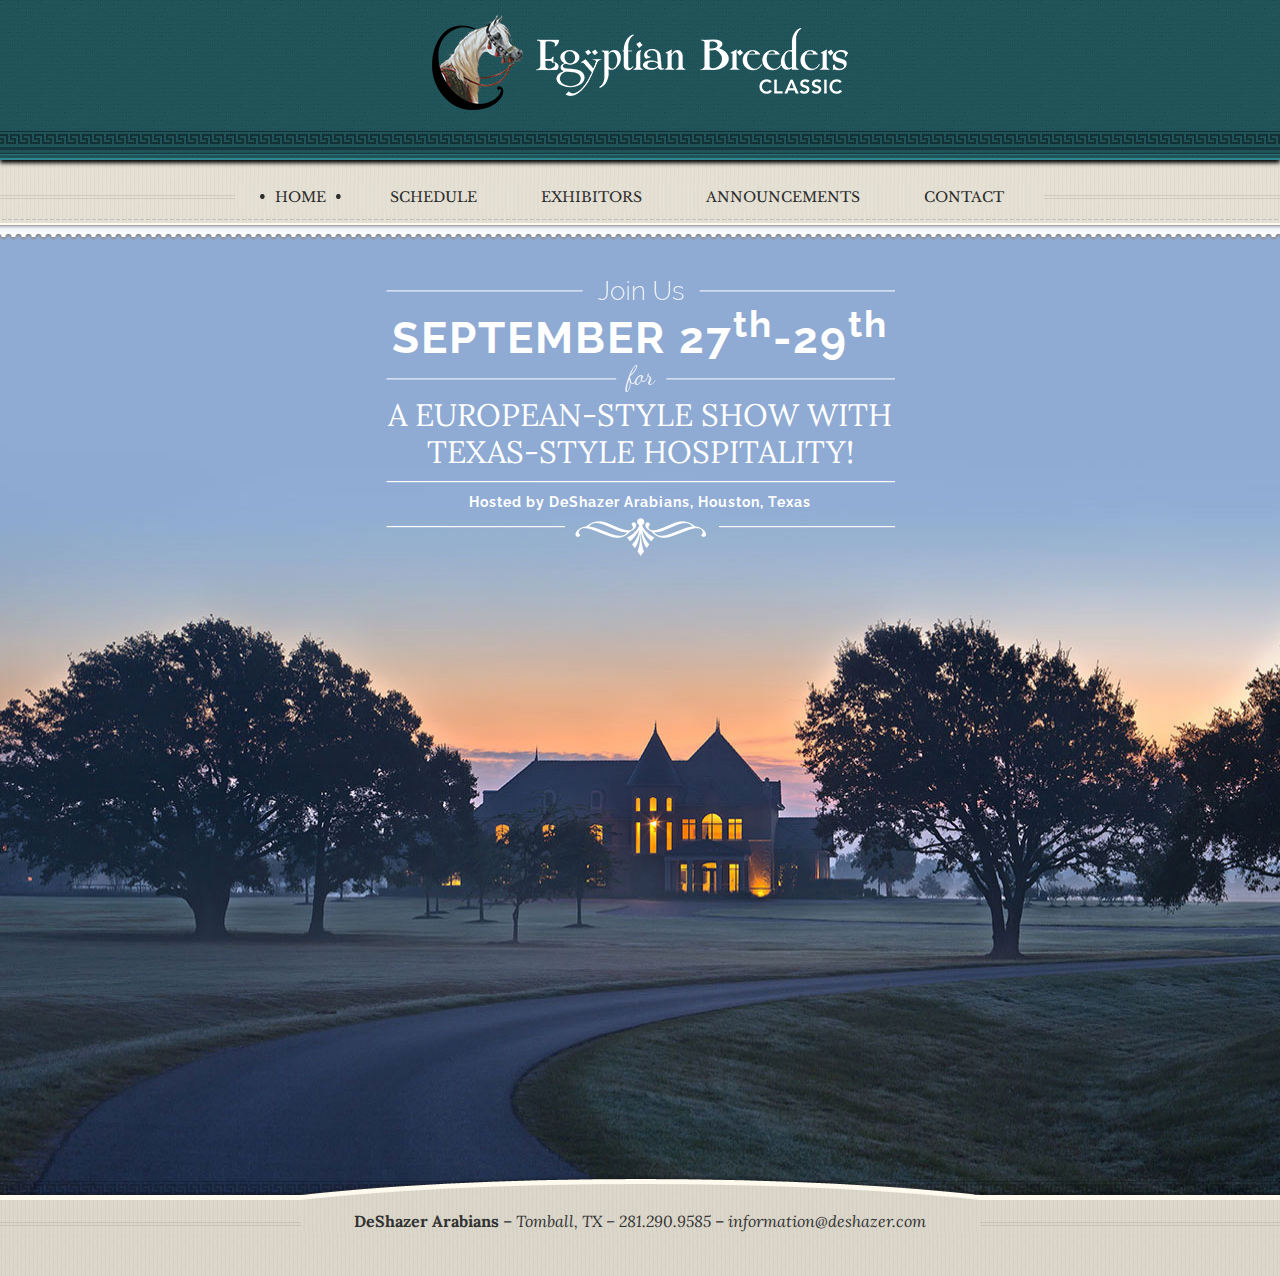
<file: index.html>
<!DOCTYPE html>
<html>
  <head>
    <title>Egyptian Breeders Classic</title>
    <meta charset="UTF-8" />
    <meta name="description" content="" />

    <link href="http://fonts.googleapis.com/css?family=Lora:700,400,400italic|Libre+Baskerville:400,700,400italic|Raleway:700" rel="stylesheet" type="text/css">
    <link href="styles/layout.css" rel="stylesheet" type="text/css">
    <link href="favicon.ico" rel="shortcut icon">
  
    <script>
      (function(i,s,o,g,r,a,m){i['GoogleAnalyticsObject']=r;i[r]=i[r]||function(){
      (i[r].q=i[r].q||[]).push(arguments)},i[r].l=1*new Date();a=s.createElement(o),
      m=s.getElementsByTagName(o)[0];a.async=1;a.src=g;m.parentNode.insertBefore(a,m)
      })(window,document,'script','//www.google-analytics.com/analytics.js','ga');

      ga('create', 'UA-38045413-26', 'egyptianbreedersclassic.com');
      ga('send', 'pageview');

    </script>
</head>
  <body>

    <div class="sticky-footer">
      <div class="page-header">
        <div class="pattern">
          <div class="logo">
            <a href="/"><img src="images/layout/logo.png" width="416" height="95"></a>
          </div><!-- .logo -->
        </div><!-- .pattern -->
        <nav>
          <ul>
            <li><a href="/" class="current"><span class="bullet-right">Home</span></a></li>
            <li><a href="schedule.html"><span class="bullet-right">Schedule</span></a></li>
            <li><a href="exhibitors.html"><span class="bullet-right">Exhibitors</span></a></li>
            <li><a href="announcements.html"><span class="bullet-right">Announcements</span></a></li>
            <li><a href="contact.html"><span class="bullet-right">Contact</span></a></li>
          </ul>
        </nav>
      </div><!-- .page-header -->

      <div class="homepage-content">
        <p><img src="images/layout/hr-joinus-homepage.png" width="509" height="19"></p>
        <p class="as-h2"><strong>September 27<sup>th</sup>-29<sup>th</sup></strong></p>
        <p><img src="images/layout/hr-for-homepage.png" width="509" height="27"></p>
        <p class="text">A European-style show with Texas-style hospitality!</p>
        <p><img src="images/layout/hr-homepage.png" width="509" height="2"></p>
        <p class="padded"><strong>Hosted by DeShazer Arabians, Houston, Texas</strong></p>
        <p><img src="images/layout/decal-hr-homepage.png" width="509" height="38"></p>
      </div><!-- .homepage-content -->

    </div><!-- .sticky-footer -->

    <div class="page-footer">
      <div class="content">
        <p><b>DeShazer Arabians</b> &ndash; <i>Tomball, TX &ndash; 281.290.9585</i> &ndash; <i><a href="mailto:information@deshazer.com">information@deshazer.com</a></i></p>
      </div><!-- .content -->
    </div><!-- .page-footer -->

    <div class="background-content homepage">
      <img src="images/backgrounds/index.jpg" width="1800" height="1060">
    </div><!-- .background-content -->
  </body>
</html>
</file>
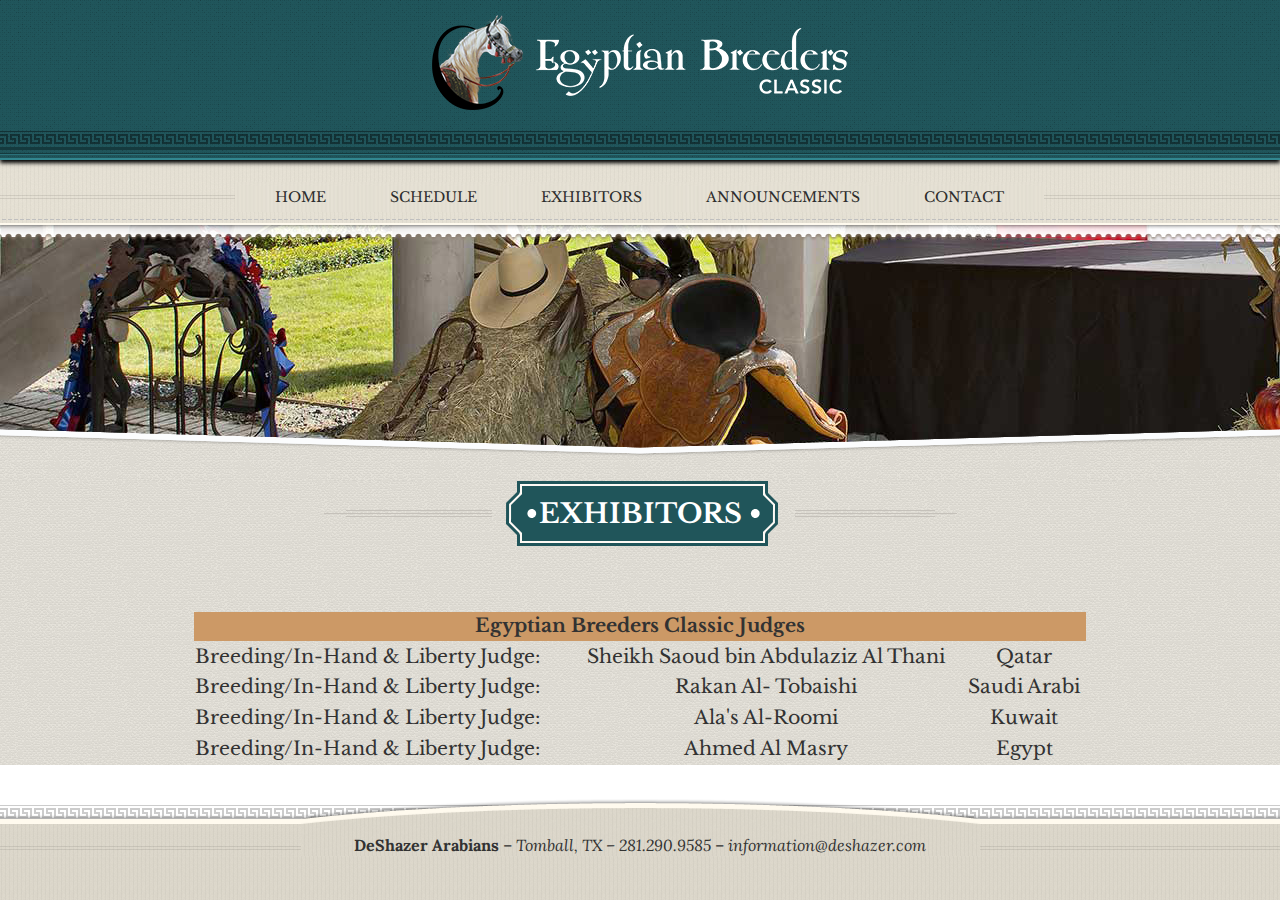
<file: activities.html>
<!DOCTYPE html>
<html>
  <head>
    <title>Egyptian Breeders Classic</title>
    <meta charset="UTF-8" />
    <meta name="description" content="" />

    <link href="http://fonts.googleapis.com/css?family=Lora:700,400,400italic|Libre+Baskerville:400,700,400italic" rel="stylesheet" type="text/css">
    <link href="styles/layout.css" rel="stylesheet" type="text/css">
    <link href="favicon.ico" rel="shortcut icon">

    <script>
      (function(i,s,o,g,r,a,m){i['GoogleAnalyticsObject']=r;i[r]=i[r]||function(){
      (i[r].q=i[r].q||[]).push(arguments)},i[r].l=1*new Date();a=s.createElement(o),
      m=s.getElementsByTagName(o)[0];a.async=1;a.src=g;m.parentNode.insertBefore(a,m)
      })(window,document,'script','//www.google-analytics.com/analytics.js','ga');

      ga('create', 'UA-38045413-26', 'egyptianbreedersclassic.com');
      ga('send', 'pageview');

    </script>
 
  </head>
  <body>

    <div class="sticky-footer">
      <div class="page-header">
        <div class="pattern">
          <div class="logo">
            <a href="/"><img src="images/layout/logo.png" width="416" height="95"></a>
          </div><!-- .logo -->
        </div><!-- .pattern -->
        <nav>
          <ul>
            <li><a href="index.html"><span class="bullet-right">Home</span></a></li>
            <li><a href="schedule.html"><span class="bullet-right">Schedule</span></a></li>
             <li><a href="exhibitors.html"><span class="bullet-right">Exhibitors</span></a></li>
            <li><a href="announcements.html"><span class="bullet-right">Announcements</span></a></li>
            <li><a href="contact.html"><span class="bullet-right">Contact</span></a></li>
          </ul>
        </nav>
      </div><!-- .page-header -->

      <div class="page-content">
        <div class="background">
          <header>
            <h1 class="green">Exhibitors<span class="border-right"></span></h1>
          </header>

         <p>&nbsp;</p>
           <table width="70%" border="0" align="center">
  <tr>
    <td colspan="3" bgcolor="#CC9966"><strong>Egyptian Breeders Classic Judges</strong></td>
   
  </tr>
  <tr>
    <td align="left">Breeding/In-Hand & Liberty Judge:</td>
    <td>Sheikh Saoud bin Abdulaziz Al Thani</td>
    <td>Qatar</td>
  </tr>
  <tr>
    <td align="left">Breeding/In-Hand & Liberty Judge:</td>
    <td>Rakan Al- Tobaishi</td>
    <td>Saudi Arabi</td>
  </tr>
  <tr>
    <td align="left">Breeding/In-Hand & Liberty Judge:</td>
    <td>Ala's Al-Roomi</td>
    <td>Kuwait</td>
  </tr>
  <tr>
    <td align="left">Breeding/In-Hand & Liberty Judge:</td>
    <td>Ahmed Al Masry</td>
    <td>Egypt</td>
  </tr>
</table>

           
           
           
           
           
      <!-- .content -->

        </div><!-- .background -->
      </div><!-- .page-content -->
    </div><!-- .sticky-footer -->

    <div class="page-footer">
      <div class="content">
        <p><b>DeShazer Arabians</b> &ndash; <i>Tomball, TX &ndash; 281.290.9585</i> &ndash; <i><a href="mailto:information@deshazer.com">information@deshazer.com</a></i></p>
      </div><!-- .content -->
    </div><!-- .page-footer -->

    <div class="background-content">
      <img src="images/backgrounds/activities.jpg">
    </div><!-- .background-content -->
  </body>
</html>
</file>
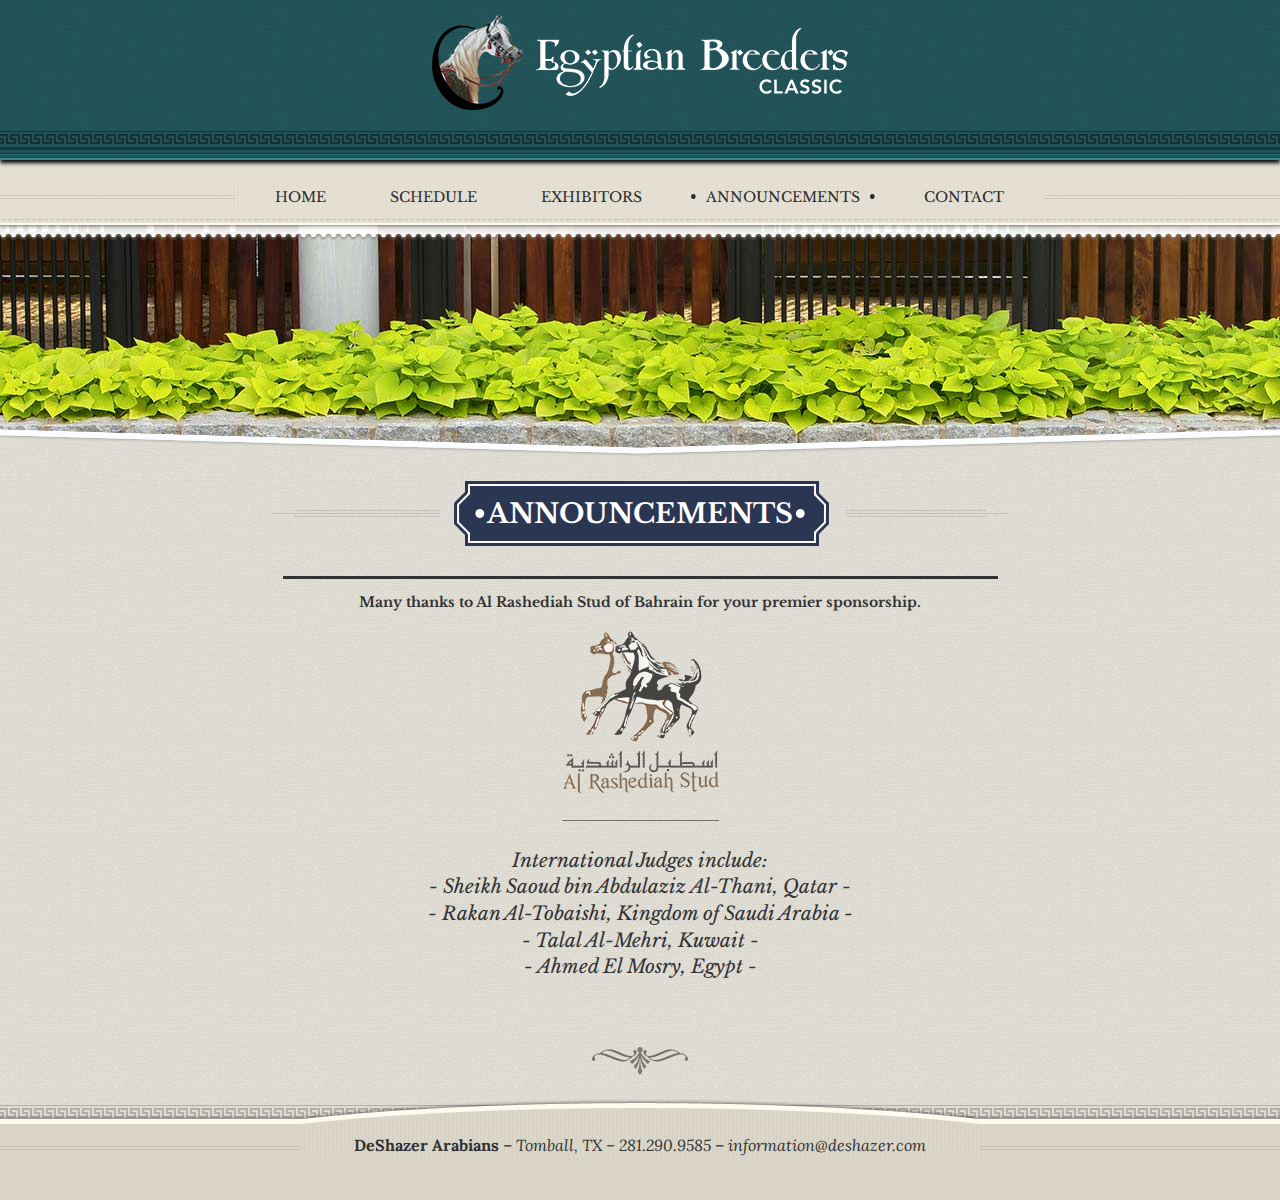
<file: announcements.html>
<!DOCTYPE html>
<html>
  <head>
    <title>Egyptian Breeders Classic</title>
    <meta charset="UTF-8" />
    <meta name="description" content="" />

    <link href="http://fonts.googleapis.com/css?family=Lora:700,400,400italic|Libre+Baskerville:400,700,400italic" rel="stylesheet" type="text/css">
    <link href="styles/layout.css" rel="stylesheet" type="text/css">
    <link href="favicon.ico" rel="shortcut icon">

    <script>
      (function(i,s,o,g,r,a,m){i['GoogleAnalyticsObject']=r;i[r]=i[r]||function(){
      (i[r].q=i[r].q||[]).push(arguments)},i[r].l=1*new Date();a=s.createElement(o),
      m=s.getElementsByTagName(o)[0];a.async=1;a.src=g;m.parentNode.insertBefore(a,m)
      })(window,document,'script','//www.google-analytics.com/analytics.js','ga');

      ga('create', 'UA-38045413-26', 'egyptianbreedersclassic.com');
      ga('send', 'pageview');

    </script>
  </head>
  <body>

    <div class="sticky-footer">
      <div class="page-header">
        <div class="pattern">
          <div class="logo">
            <a href="/"><img src="images/layout/logo.png" width="416" height="95"></a>
          </div><!-- .logo -->
        </div><!-- .pattern -->
        <nav>
          <ul>
            <li><a href="index.html"><span class="bullet-right">Home</span></a></li>
            <li><a href="schedule.html"><span class="bullet-right">Schedule</span></a></li>
           <li><a href="exhibitors.html"><span class="bullet-right">Exhibitors</span></a></li>
            <li><a href="announcements.html" class="current"><span class="bullet-right">Announcements</span></a></li>
            <li><a href="contact.html"><span class="bullet-right">Contact</span></a></li>
          </ul>
        </nav>
      </div><!-- .page-header -->

      <div class="page-content">
        <div class="background">
          <header>
            <h1>Announcements<span class="border-right"></span></h1>
          </header>

          <div class="content">
            <p class="as-h2"><strong>Many thanks to Al Rashediah Stud of Bahrain for your premier sponsorship.</strong></p>

            <p><img src="images/decorative/horses.png" width="157" height="190"></p>

            <p>
              <i>
                International Judges include:
                <br>- Sheikh Saoud bin Abdulaziz Al-Thani, Qatar -
                <br>- Rakan Al-Tobaishi, Kingdom of Saudi Arabia -
                <br>- Talal Al-Mehri, Kuwait -
                <br>- Ahmed El Mosry, Egypt -
              </i>
            </p>
          </div><!-- .content -->

        </div><!-- .background -->
      </div><!-- .page-content -->
    </div><!-- .sticky-footer -->

    <div class="page-footer">
      <div class="content">
        <p><b>DeShazer Arabians</b> &ndash; <i>Tomball, TX &ndash; 281.290.9585</i> &ndash; <i><a href="mailto:information@deshazer.com">information@deshazer.com</a></i></p>
      </div><!-- .content -->
    </div><!-- .page-footer -->

    <div class="background-content">
      <img src="images/backgrounds/announcements.jpg" width="1800" height="967">
    </div><!-- .background-content -->
  </body>
</html>
</file>
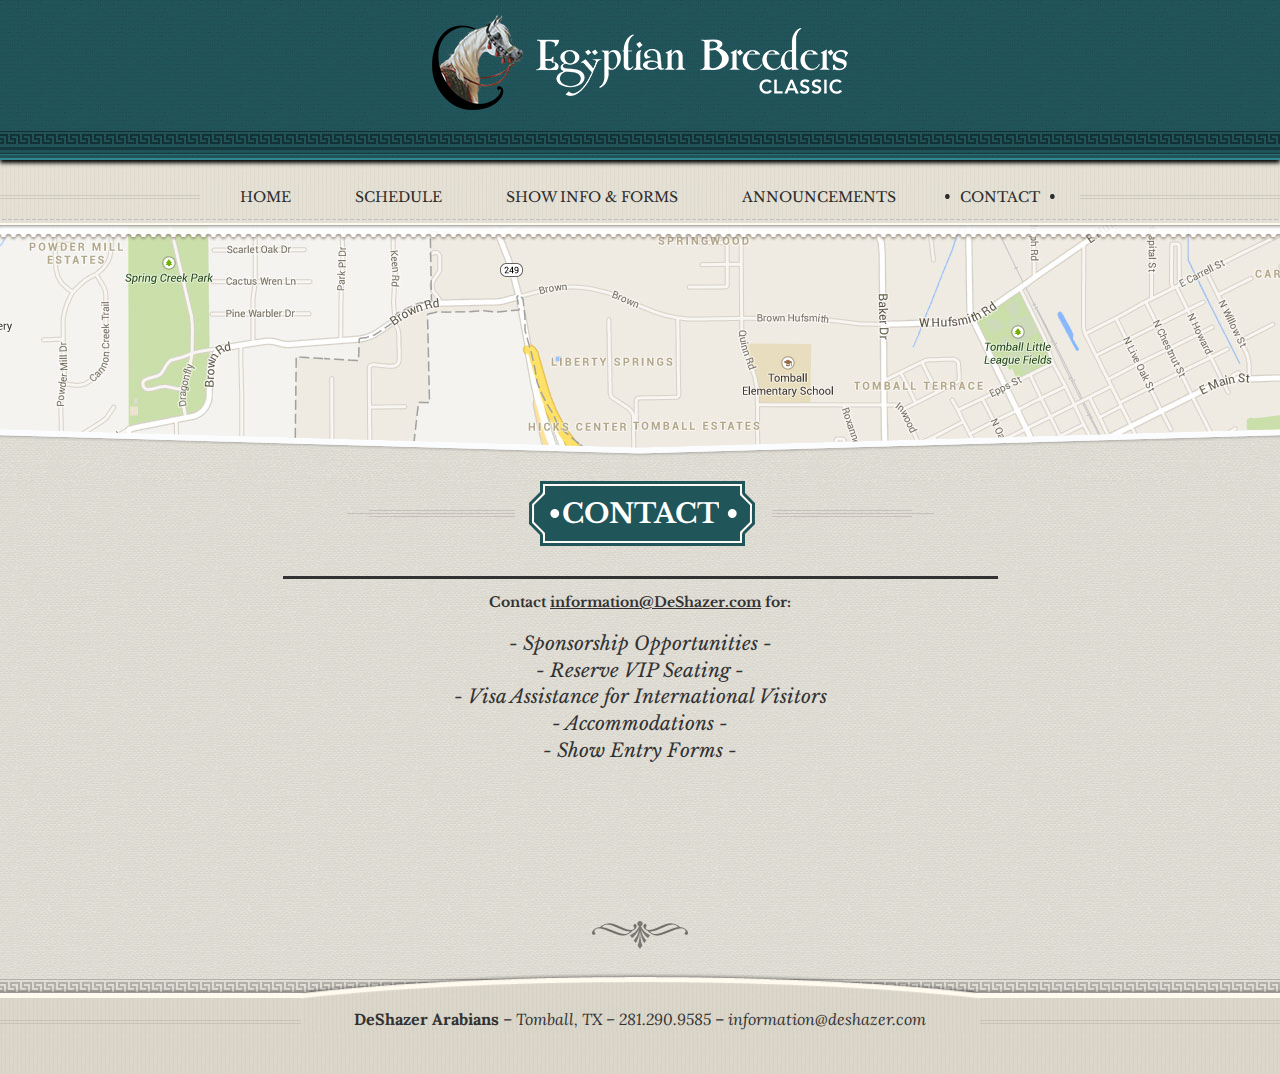
<file: contact.html>
<!DOCTYPE html>
<html>
  <head>
    <title>Egyptian Breeders Classic</title>
    <meta charset="UTF-8" />
    <meta name="description" content="" />

    <link href="http://fonts.googleapis.com/css?family=Lora:700,400,400italic|Libre+Baskerville:400,700,400italic" rel="stylesheet" type="text/css">
    <link href="styles/layout.css" rel="stylesheet" type="text/css">
    <link href="favicon.ico" rel="shortcut icon">
  </head>
  <body>

    <div class="sticky-footer">
      <div class="page-header">
        <div class="pattern">
          <div class="logo">
            <a href="/"><img src="images/layout/logo.png" width="416" height="95"></a>
          </div><!-- .logo -->
        </div><!-- .pattern -->
        <nav>
          <ul>
            <li><a href="index.html"><span class="bullet-right">Home</span></a></li>
            <li><a href="schedule.html"><span class="bullet-right">Schedule</span></a></li>
          <li><a href="information.html"><span class="bullet-right">Show Info & Forms</span></a></li>
            <li><a href="announcements.html"><span class="bullet-right">Announcements</span></a></li>
            <li><a href="contact.html" class="current"><span class="bullet-right">Contact</span></a></li>
          </ul>
        </nav>
      </div><!-- .page-header -->



      <div class="page-content">
        <div class="background">
          <header>
            <h1 class="green">Contact<span class="border-right"></span></h1>
          </header>

          <div class="content">
            <p class="as-h2"><strong>Contact <a href="mailto:information@deshazer.com">information@DeShazer.com</a> for:</strong></p>

            <p>
              <i>
                - Sponsorship Opportunities -
                <br>- Reserve VIP Seating -
                <br>- Visa Assistance for International Visitors
                <br>- Accommodations -
                <br>- Show Entry Forms -
              </i>
            </p>
            <p>&nbsp;</p>
<p>&nbsp;</p>
          </div><!-- .content -->

        </div><!-- .background -->
      </div><!-- .page-content -->
    </div><!-- .sticky-footer -->



    <div class="page-footer">
      <div class="content">
        <p><b>DeShazer Arabians</b> &ndash; <i>Tomball, TX &ndash; 281.290.9585</i> &ndash; <i><a href="mailto:information@deshazer.com">information@deshazer.com</a></i></p>
      </div><!-- .content -->
    </div><!-- .page-footer -->

    <div class="background-content">
      <img src="images/backgrounds/contact.jpg" width="1800" height="1060">
    </div><!-- .background-content -->
  </body>
</html>
</file>
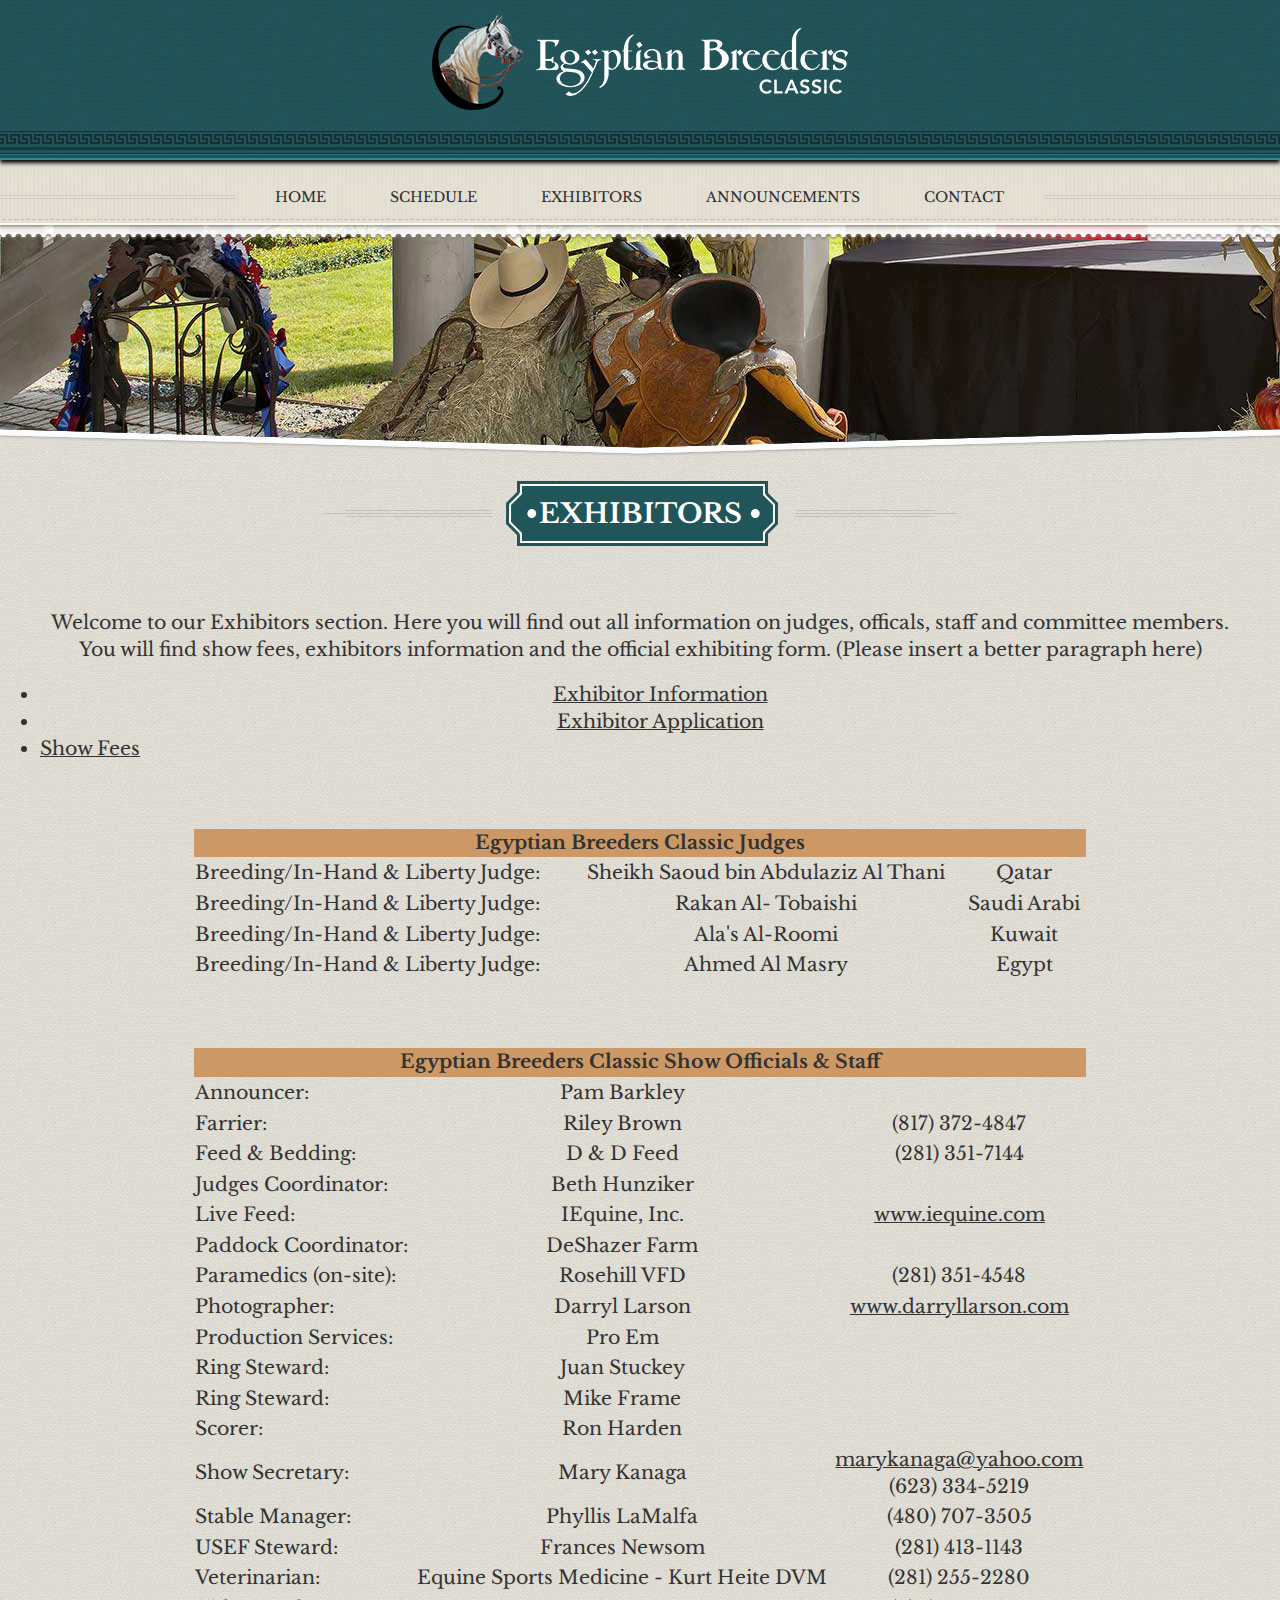
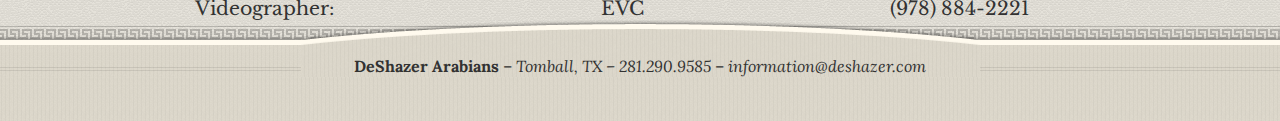
<file: exhibitors.html>
<!DOCTYPE html>
<html>
  <head>
    <title>Egyptian Breeders Classic</title>
    <meta charset="UTF-8" />
    <meta name="description" content="" />

    <link href="http://fonts.googleapis.com/css?family=Lora:700,400,400italic|Libre+Baskerville:400,700,400italic" rel="stylesheet" type="text/css">
    <link href="styles/layout.css" rel="stylesheet" type="text/css">
    <link href="favicon.ico" rel="shortcut icon">

    <script>
      (function(i,s,o,g,r,a,m){i['GoogleAnalyticsObject']=r;i[r]=i[r]||function(){
      (i[r].q=i[r].q||[]).push(arguments)},i[r].l=1*new Date();a=s.createElement(o),
      m=s.getElementsByTagName(o)[0];a.async=1;a.src=g;m.parentNode.insertBefore(a,m)
      })(window,document,'script','//www.google-analytics.com/analytics.js','ga');

      ga('create', 'UA-38045413-26', 'egyptianbreedersclassic.com');
      ga('send', 'pageview');

    </script>
  </head>
  <body>

    <div class="sticky-footer">
      <div class="page-header">
        <div class="pattern">
          <div class="logo">
            <a href="/"><img src="images/layout/logo.png" width="416" height="95"></a>
          </div><!-- .logo -->
        </div><!-- .pattern -->
        <nav>
          <ul>
            <li><a href="index.html"><span class="bullet-right">Home</span></a></li>
            <li><a href="schedule.html"><span class="bullet-right">Schedule</span></a></li>
           <li><a href="exhibitors.html"><span class="bullet-right">Exhibitors</span></a></li>
            <li><a href="announcements.html"><span class="bullet-right">Announcements</span></a></li>
            <li><a href="contact.html"><span class="bullet-right">Contact</span></a></li>
          </ul>
        </nav>
      </div><!-- .page-header -->

      <div class="page-content">
        <div class="background">
           <header>
            <h1 class="green">Exhibitors<span class="border-right"></span></h1>
          </header>
          
           <p>&nbsp;</p>
           
           
<div align="center">
<p align="center">Welcome to our Exhibitors section. Here you will find out all information on judges, officals, staff and committee members. <br>You will find show fees, exhibitors information and the official exhibiting form. (Please insert a better paragraph here) </p>
 <p> 
 <ul>
<li valign="left"><a href="Exhibitor_Information.pdf">Exhibitor Information</a></li>
<li valign="left"><a href="Exhibitor_Application.pdf">Exhibitor Application</a></li>
<li align="left"><a href="#showfees">Show Fees</a></li>
 </ul>
 </p>
</div>

          <p>&nbsp;</p>
           <table width="70%" border="0" align="center">
  <tr>
    <td colspan="3" bgcolor="#CC9966" align="center"><strong>Egyptian Breeders Classic Judges</strong></td>
   
  </tr>
  <tr>
    <td align="left">Breeding/In-Hand & Liberty Judge:</td>
    <td>Sheikh Saoud bin Abdulaziz Al Thani</td>
    <td>Qatar</td>
  </tr>
  <tr>
    <td align="left">Breeding/In-Hand & Liberty Judge:</td>
    <td>Rakan Al- Tobaishi</td>
    <td>Saudi Arabi</td>
  </tr>
  <tr>
    <td align="left">Breeding/In-Hand & Liberty Judge:</td>
    <td>Ala's Al-Roomi</td>
    <td>Kuwait</td>
  </tr>
  <tr>
    <td align="left">Breeding/In-Hand & Liberty Judge:</td>
    <td>Ahmed Al Masry</td>
    <td>Egypt</td>
  </tr>
</table>

<p>&nbsp;</p>

<table width="70%" border="0" align="center">
  <tr>
    
   <td colspan="3" bgcolor="#CC9966" align="center"><strong>Egyptian Breeders Classic Show Officials & Staff</strong></td>
  </tr>
  <tr>
    <td align="left">Announcer:</td>
    <td>Pam Barkley</td>
    <td>&nbsp;</td>
   
  </tr>
  <tr>
    <td align="left">Farrier:</td>
    <td>Riley Brown</td>
    <td>(817) 372-4847</td>
    
  </tr>
  <tr>
    <td align="left">Feed & Bedding:</td>
    <td>D & D Feed</td>
    <td>(281) 351-7144</td>
    
  </tr>
  <tr>
    <td align="left">Judges Coordinator:</td>
    <td>Beth Hunziker</td>
    <td>&nbsp;</td>
    
  </tr>
  <tr>
    <td align="left">Live Feed:</td>
    <td>IEquine, Inc.</td>
    <td><a href="http://www.iequine.com">www.iequine.com</a></td>
   
  </tr>
  <tr>
    <td align="left">Paddock Coordinator:</td>
    <td>DeShazer Farm</td>
    <td>&nbsp;</td>
  
  </tr>
  <tr>
    <td align="left">Paramedics (on-site):</td>
    <td>Rosehill VFD</td>
    <td>(281) 351-4548</td>
   
  </tr>
  <tr>
    <td align="left">Photographer:</td>
    <td>Darryl Larson</td>
    <td><a href="http://www.darryllarson.com">www.darryllarson.com</a></td>
    
  </tr>
  <tr>
    <td align="left">Production Services:</td>
    <td>Pro Em</td>
    <td>&nbsp;</td>
   
  </tr>
  <tr>
    <td align="left">Ring Steward:</td>
    <td>Juan Stuckey</td>
    <td>&nbsp;</td>

  </tr>
  <tr>
    <td align="left">Ring Steward:</td>
    <td>Mike Frame</td>
    <td>&nbsp;</td>
   
  </tr>
  <tr>
    <td align="left">Scorer:</td>
    <td>Ron Harden</td>
    <td>&nbsp;</td>
  
  </tr>
  <tr>
    <td align="left">Show Secretary:</td>
    <td>Mary Kanaga</td>
    <td><a href="mailto:marykanaga@yahoo.com">marykanaga@yahoo.com</a><br>(623) 334-5219</td>
   
  </tr>
  <tr>
    <td align="left">Stable Manager:</td>
    <td>Phyllis LaMalfa</td>
    <td>(480) 707-3505</td>
  
  </tr>
  <tr>
    <td align="left">USEF Steward:</td>
    <td>Frances Newsom</td>
    <td>(281) 413-1143</td>
    
  </tr>
  <tr>
    <td align="left">Veterinarian:</td>
    <td>Equine Sports Medicine - Kurt Heite DVM</td>
    <td>(281) 255-2280</td>
 
  </tr>
  <tr>
    <td align="left">Videographer:</td>
    <td>EVC</td>
    <td>(978) 884-2221</td>

  </tr>
</table>




<a name="showfees"></a>



          </div><!-- .content -->

        </div><!-- .background -->
      </div><!-- .page-content -->
    </div><!-- .sticky-footer -->

    <div class="page-footer">
      <div class="content">
        <p><b>DeShazer Arabians</b> &ndash; <i>Tomball, TX &ndash; 281.290.9585</i> &ndash; <i><a href="mailto:information@deshazer.com">information@deshazer.com</a></i></p>
      </div><!-- .content -->
    </div><!-- .page-footer -->

    <div class="background-content">
      <img src="images/backgrounds/activities.jpg" width="1800" height="1011">
    </div><!-- .background-content -->
  </body>
</html>
</file>
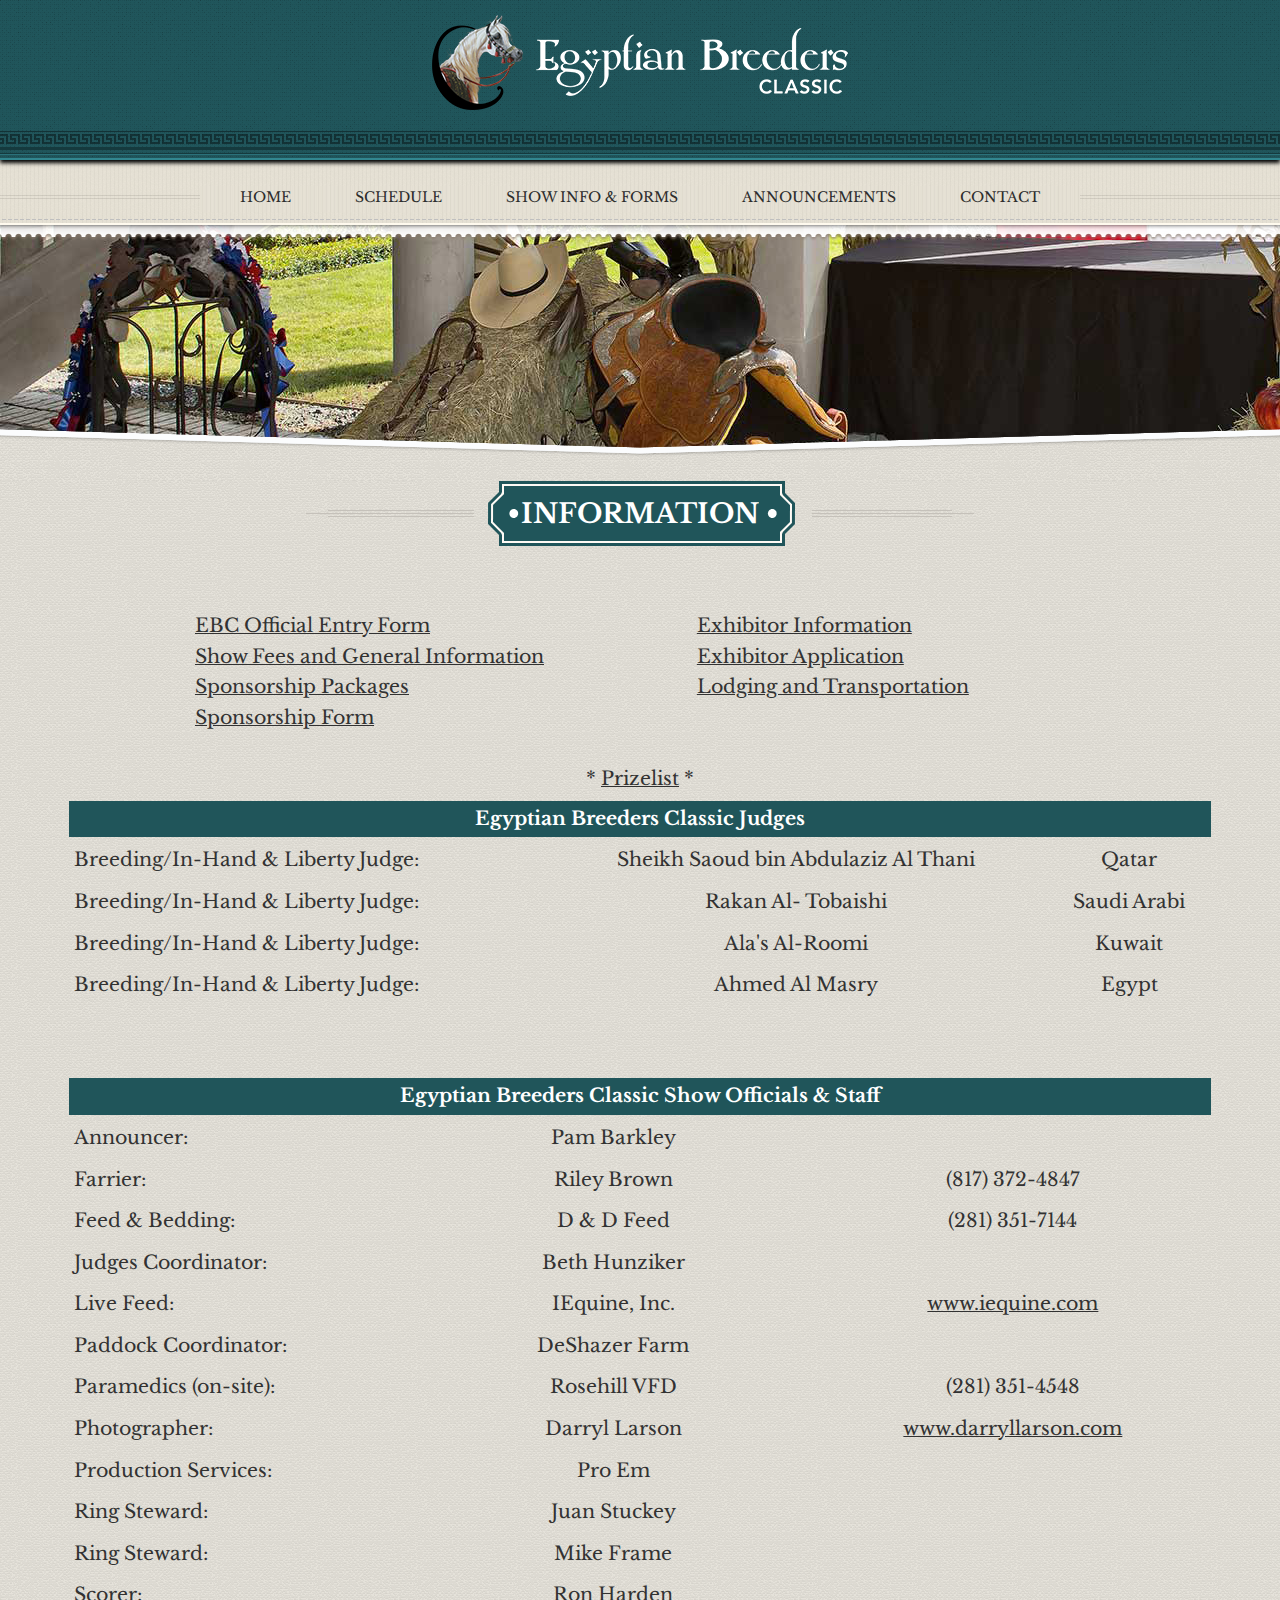
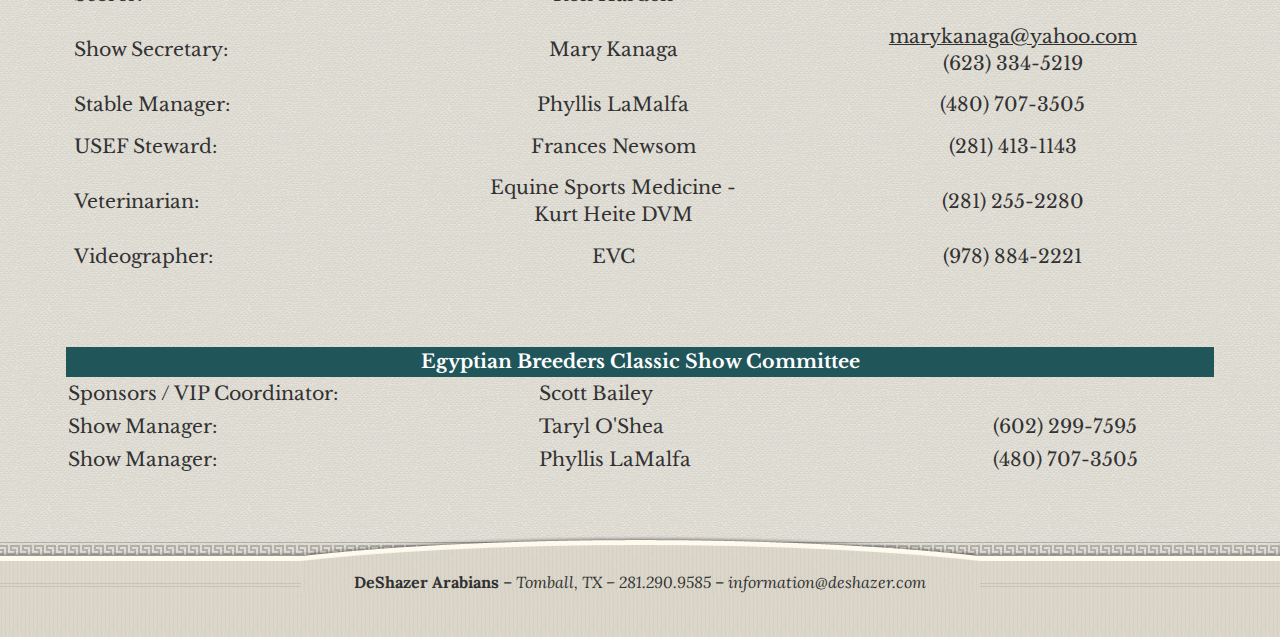
<file: information.html>
<!DOCTYPE html>
<html>
  <head>
    <title>Egyptian Breeders Classic</title>
    <meta charset="UTF-8" />
    <meta name="description" content="" />

    <link href="http://fonts.googleapis.com/css?family=Lora:700,400,400italic|Libre+Baskerville:400,700,400italic" rel="stylesheet" type="text/css">
    <link href="styles/layout.css" rel="stylesheet" type="text/css">
    <link href="favicon.ico" rel="shortcut icon">

    <script>
      (function(i,s,o,g,r,a,m){i['GoogleAnalyticsObject']=r;i[r]=i[r]||function(){
      (i[r].q=i[r].q||[]).push(arguments)},i[r].l=1*new Date();a=s.createElement(o),
      m=s.getElementsByTagName(o)[0];a.async=1;a.src=g;m.parentNode.insertBefore(a,m)
      })(window,document,'script','//www.google-analytics.com/analytics.js','ga');

      ga('create', 'UA-38045413-26', 'egyptianbreedersclassic.com');
      ga('send', 'pageview');

    </script>
  </head>
  <body>

    <div class="sticky-footer">
      <div class="page-header">
        <div class="pattern">
          <div class="logo">
            <a href="/"><img src="images/layout/logo.png" width="416" height="95"></a>
          </div><!-- .logo -->
        </div><!-- .pattern -->
        <nav>
          <ul>
        <li><a href="index.html"><span class="bullet-right">Home</span></a></li>
        <li><a href="schedule.html"><span class="bullet-right">Schedule</span></a></li>
        <li><a href="information.html"><span class="bullet-right">Show Info & Forms</span></a></li>
        <li><a href="announcements.html"><span class="bullet-right">Announcements</span></a></li>
        <li><a href="contact.html"><span class="bullet-right">Contact</span></a></li>
          </ul>
        </nav>
      </div><!-- .page-header -->

      <div class="page-content">
        <div class="background">
           <header>
            <h1 class="green">Information<span class="border-right"></span></h1>
          </header>
          
           <p>&nbsp;</p>
           
           
<div align="center">

 
 <table width="70%" border="0" cellspacing="2">
  <tr>
    <td><a href="pdfs/Official_Entry_Form.pdf" target="_blank">EBC Official Entry Form</a></td>
    <td><a href="pdfs/Exhibitor_Information.pdf" target="_blank">Exhibitor Information</a></td>
  </tr>
  <tr>
    <td><a href="pdfs/Show_Information.pdf" target="_blank">Show Fees and General Information</a></td>
    <td><a href="pdfs/Exhibitor_Application.pdf" target="_blank">Exhibitor Application</a></td>
  </tr>
  <tr>
    <td><a href="pdfs/Sponsorship_Packages.pdf" target="_blank">Sponsorship Packages</a></td>
    <td><a href="pdfs/Lodging.pdf" target="_blank">Lodging and Transportation</a></td>
  </tr>
  <tr>
    <td><a href="pdfs/Sponsorship_Form.pdf" target="_blank">Sponsorship Form</a></td>
    <td>&nbsp;</td>
  </tr>
  <tr><td colspan="2">&nbsp;</td></tr>
  <tr><td colspan="2" align="center">* <a href="pdfs/Show_Premium.pdf" target="_blank">Prizelist</a> *</td></tr>
</table>



</div>

        
           <table width="90%" border="0" align="center" cellspacing="5" cellpadding="5">
  <tr>
    <td colspan="3" bgcolor="#20555A" align="center"><strong><font color="white">Egyptian Breeders Classic Judges</font></strong></td>
   
  </tr>
  <tr>
    <td align="left">Breeding/In-Hand & Liberty Judge:</td>
    <td>Sheikh Saoud bin Abdulaziz Al Thani</td>
    <td>Qatar</td>
  </tr>
  <tr>
    <td align="left">Breeding/In-Hand & Liberty Judge:</td>
    <td>Rakan Al- Tobaishi</td>
    <td>Saudi Arabi</td>
  </tr>
  <tr>
    <td align="left">Breeding/In-Hand & Liberty Judge:</td>
    <td>Ala's Al-Roomi</td>
    <td>Kuwait</td>
  </tr>
  <tr>
    <td align="left">Breeding/In-Hand & Liberty Judge:</td>
    <td>Ahmed Al Masry</td>
    <td>Egypt</td>
  </tr>
</table>

<p>&nbsp;</p>

<table width="90%" border="0" align="center" cellspacing="5" cellpadding="5">
  <tr>
    
   <td colspan="3" bgcolor="#20555A" align="center"><strong><font color="white">Egyptian Breeders Classic Show Officials & Staff</font></strong></td>
  </tr>
  <tr>
    <td align="left">Announcer:</td>
    <td>Pam Barkley</td>
    <td>&nbsp;</td>
   
  </tr>
  <tr>
    <td align="left">Farrier:</td>
    <td>Riley Brown</td>
    <td>(817) 372-4847</td>
    
  </tr>
  <tr>
    <td align="left">Feed & Bedding:</td>
    <td>D & D Feed</td>
    <td>(281) 351-7144</td>
    
  </tr>
  <tr>
    <td align="left">Judges Coordinator:</td>
    <td>Beth Hunziker</td>
    <td>&nbsp;</td>
    
  </tr>
  <tr>
    <td align="left">Live Feed:</td>
    <td>IEquine, Inc.</td>
    <td><a href="http://www.iequine.com">www.iequine.com</a></td>
   
  </tr>
  <tr>
    <td align="left">Paddock Coordinator:</td>
    <td>DeShazer Farm</td>
    <td>&nbsp;</td>
  
  </tr>
  <tr>
    <td align="left">Paramedics (on-site):</td>
    <td>Rosehill VFD</td>
    <td>(281) 351-4548</td>
   
  </tr>
  <tr>
    <td align="left">Photographer:</td>
    <td>Darryl Larson</td>
    <td><a href="http://www.darryllarson.com">www.darryllarson.com</a></td>
    
  </tr>
  <tr>
    <td align="left">Production Services:</td>
    <td>Pro Em</td>
    <td>&nbsp;</td>
   
  </tr>
  <tr>
    <td align="left">Ring Steward:</td>
    <td>Juan Stuckey</td>
    <td>&nbsp;</td>

  </tr>
  <tr>
    <td align="left">Ring Steward:</td>
    <td>Mike Frame</td>
    <td>&nbsp;</td>
   
  </tr>
  <tr>
    <td align="left">Scorer:</td>
    <td>Ron Harden</td>
    <td>&nbsp;</td>
  
  </tr>
  <tr>
    <td align="left">Show Secretary:</td>
    <td>Mary Kanaga</td>
    <td><a href="mailto:marykanaga@yahoo.com">marykanaga@yahoo.com</a><br>(623) 334-5219</td>
   
  </tr>
  <tr>
    <td align="left">Stable Manager:</td>
    <td>Phyllis LaMalfa</td>
    <td>(480) 707-3505</td>
  
  </tr>
  <tr>
    <td align="left">USEF Steward:</td>
    <td>Frances Newsom</td>
    <td>(281) 413-1143</td>
    
  </tr>
  <tr>
    <td align="left">Veterinarian:</td>
    <td>Equine Sports Medicine - <br>Kurt Heite DVM</td>
    <td>(281) 255-2280</td>
 
  </tr>
  <tr>
    <td align="left">Videographer:</td>
    <td>EVC</td>
    <td>(978) 884-2221</td>

  </tr>
</table>
<p>&nbsp;</p>

<table width="90%" border="0" align="center" cellspacing="2" cellpadding="2">
  <tr>
    
   <td colspan="3" bgcolor="#20555A" align="center"><strong><font color="white">Egyptian Breeders Classic Show Committee</font></strong></td>
  </tr>
  
  <tr>
    <td width="41%" align="left">Sponsors / VIP Coordinator:</td>
    <td width="33%" align="left">Scott Bailey</td>
    <td width="26%">&nbsp;</td>
  </tr>
  <tr>
    <td align="left">Show Manager:</td>
    <td align="left">Taryl O'Shea</td>
    <td>(602) 299-7595</td>
  </tr>
  <tr>
    <td align="left">Show Manager:</td>
    <td align="left">Phyllis LaMalfa</td>
    <td>(480) 707-3505</td>
  </tr>
</table>






<p>&nbsp;</p>


          </div><!-- .content -->

        </div><!-- .background -->
      </div><!-- .page-content -->
    </div><!-- .sticky-footer -->

    <div class="page-footer">
      <div class="content">
        <p><b>DeShazer Arabians</b> &ndash; <i>Tomball, TX &ndash; 281.290.9585</i> &ndash; <i><a href="mailto:information@deshazer.com">information@deshazer.com</a></i></p>
      </div><!-- .content -->
    </div><!-- .page-footer -->

    <div class="background-content">
      <img src="images/backgrounds/activities.jpg">
    </div><!-- .background-content -->
  </body>
</html>
</file>
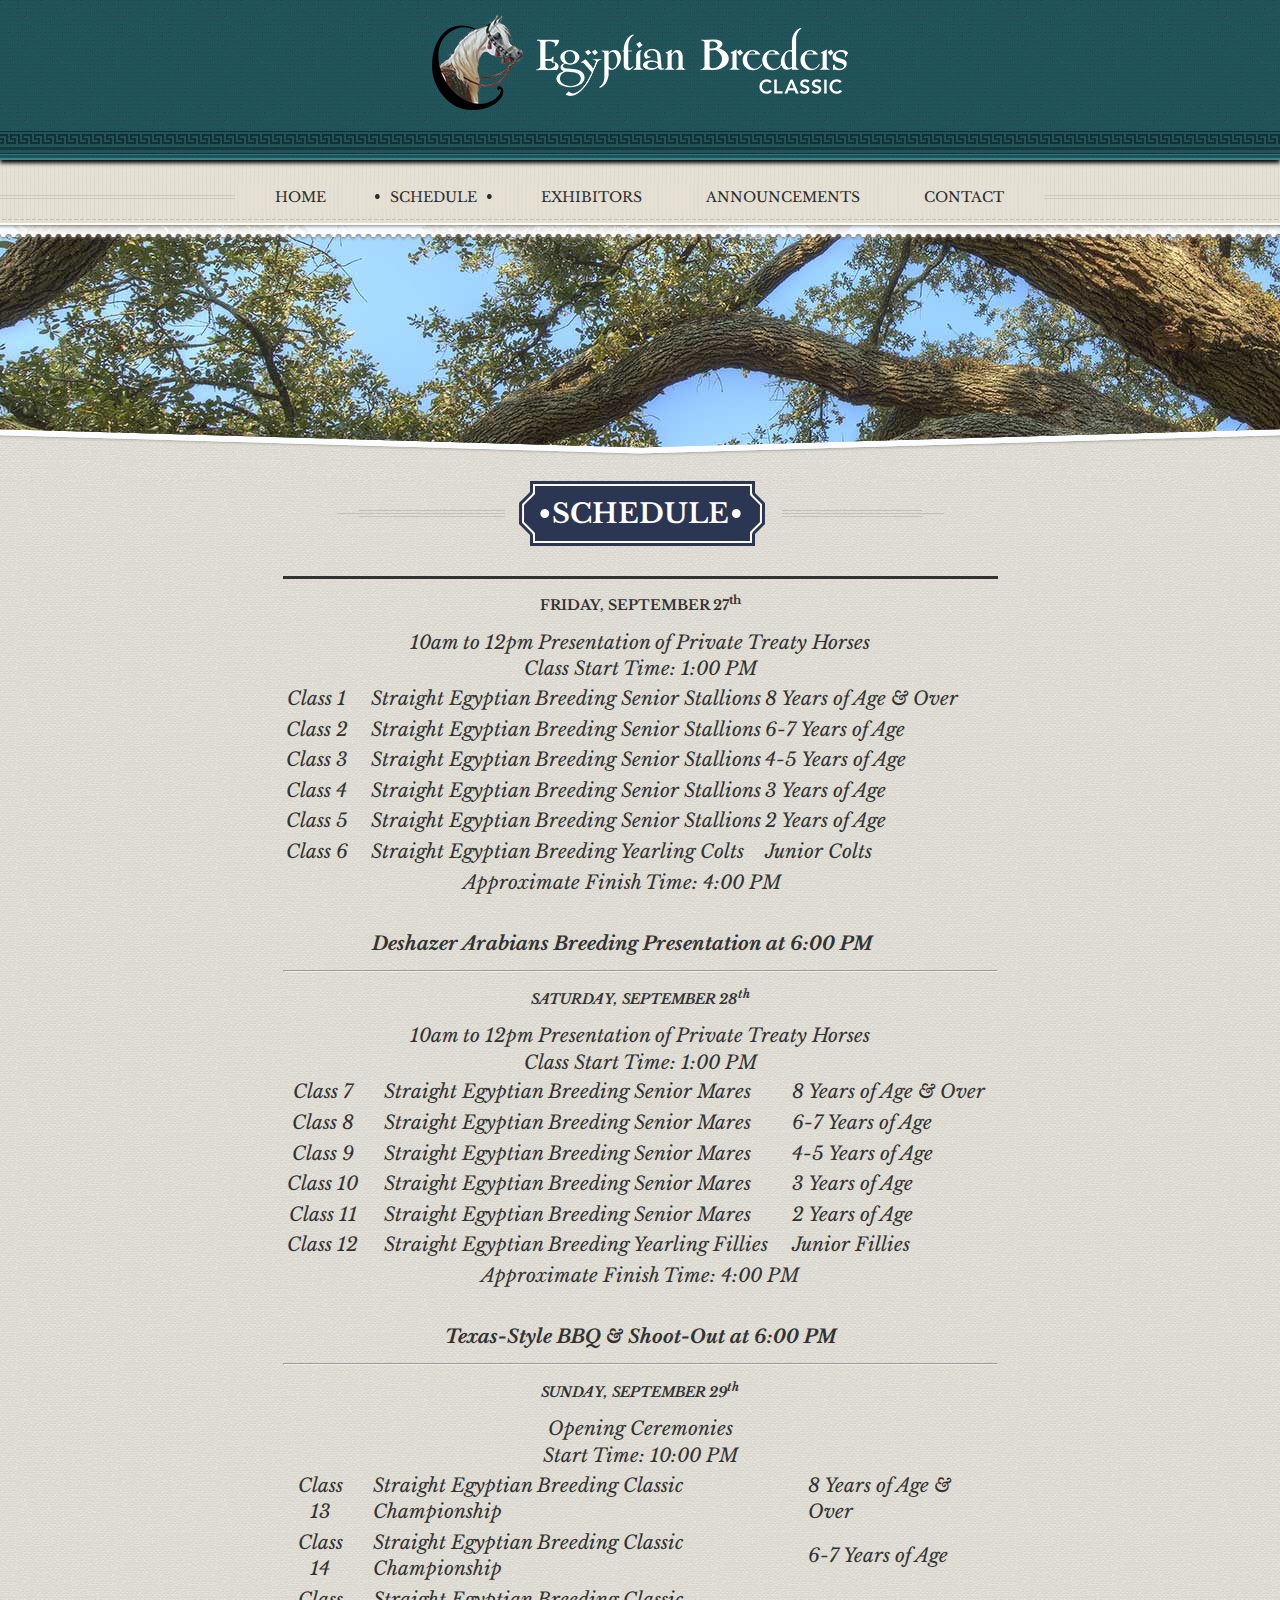
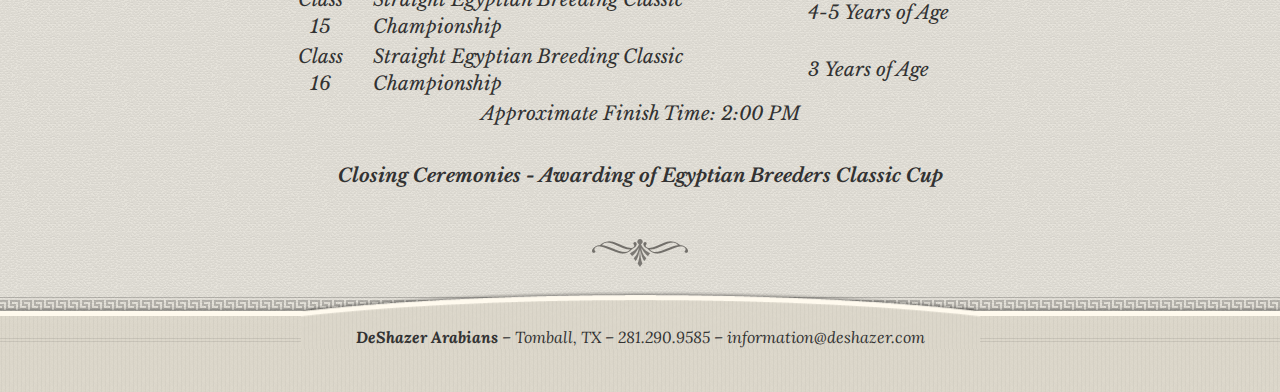
<file: schedule.html>
<!DOCTYPE html>
<html>
  <head>
    <title>Egyptian Breeders Classic</title>
    <meta charset="UTF-8" />
    <meta name="description" content="" />

    <link href="http://fonts.googleapis.com/css?family=Lora:700,400,400italic|Libre+Baskerville:400,700,400italic" rel="stylesheet" type="text/css">
    <link href="styles/layout.css" rel="stylesheet" type="text/css">
    <link href="favicon.ico" rel="shortcut icon">

    <script>
      (function(i,s,o,g,r,a,m){i['GoogleAnalyticsObject']=r;i[r]=i[r]||function(){
      (i[r].q=i[r].q||[]).push(arguments)},i[r].l=1*new Date();a=s.createElement(o),
      m=s.getElementsByTagName(o)[0];a.async=1;a.src=g;m.parentNode.insertBefore(a,m)
      })(window,document,'script','//www.google-analytics.com/analytics.js','ga');

      ga('create', 'UA-38045413-26', 'egyptianbreedersclassic.com');
      ga('send', 'pageview');

    </script>
  </head>
  <body>

    <div class="sticky-footer">
      <div class="page-header">
        <div class="pattern">
          <div class="logo">
            <a href="/"><img src="images/layout/logo.png" width="416" height="95"></a>
          </div><!-- .logo -->
        </div><!-- .pattern -->
        <nav>
          <ul>
            <li><a href="index.html"><span class="bullet-right">Home</span></a></li>
            <li><a href="schedule.html" class="current"><span class="bullet-right">Schedule</span></a></li>
            <li><a href="exhibitors.html"><span class="bullet-right">Exhibitors</span></a></li>
            <li><a href="announcements.html"><span class="bullet-right">Announcements</span></a></li>
            <li><a href="contact.html"><span class="bullet-right">Contact</span></a></li>
          </ul>
        </nav>
      </div><!-- .page-header -->

      <div class="page-content">
        <div class="background">
          <header>
            <h1>Schedule<span class="border-right"></span></h1>
          </header>

          <div class="content">
            <p class="as-h2"><strong>FRIDAY, SEPTEMBER 27<sup>th</sup></strong></p>
          
            
              <i>10am to 12pm Presentation of Private Treaty Horses
              <br>Class Start Time: 1:00 PM
<table border="0">
  <tr>
    <td>Class 1</td>
    <td>&nbsp;&nbsp;</td>
    <td align="left">Straight Egyptian Breeding Senior Stallions</td>
    <td align="left">8 Years of Age & Over</td>
  </tr>
  <tr>
    <td>Class 2</td>
    <td>&nbsp;&nbsp;</td>
    <td align="left">Straight Egyptian Breeding Senior Stallions</td>
    <td align="left">6-7 Years of Age</td>
  </tr>
  <tr>
    <td>Class 3</td>
    <td>&nbsp;&nbsp;</td>
    <td align="left">Straight Egyptian Breeding Senior Stallions</td>
    <td align="left">4-5 Years of Age</td>
  </tr>
  <tr>
    <td>Class 4</td>
    <td>&nbsp;&nbsp;</td>
    <td align="left">Straight Egyptian Breeding Senior Stallions</td>
    <td align="left">3 Years of Age</td>
  </tr>
  <tr>
    <td>Class 5</td>
    <td>&nbsp;  &nbsp;</td>
    <td align="left">Straight Egyptian Breeding Senior Stallions</td>
    <td align="left">2 Years of Age</td>
  </tr>
  <tr>
    <td>Class 6</td>
    <td>&nbsp; &nbsp;</td>
    <td align="left">Straight Egyptian Breeding Yearling Colts</td>
    <td align="left">Junior Colts</td>
  </tr>
  <tr>
    <td colspan="4" align="center">Approximate Finish Time: 4:00 PM</td>

  </tr>
    <tr>
    <td colspan="4" align="center">&nbsp;</td>

  </tr>

  <tr>
    <td colspan="4" align="center"><strong>Deshazer Arabians Breeding Presentation at 6:00 PM</strong></td>
   
  </tr>
</table>

        <hr>
                    <p class="as-h2"><strong>SATURDAY, SEPTEMBER 28<sup>th</sup></strong></p>
          
            
              <i>10am to 12pm Presentation of Private Treaty Horses
              <br>Class Start Time: 1:00 PM
<table width="100%" border="0">
  <tr>
    <td>Class 7</td>
    <td>&nbsp;&nbsp;</td>
    <td align="left">Straight Egyptian Breeding Senior Mares</td>
    <td align="left">8 Years of Age & Over</td>
  </tr>
  <tr>
    <td>Class 8</td>
    <td>&nbsp;&nbsp;</td>
    <td align="left">Straight Egyptian Breeding Senior Mares</td>
    <td align="left">6-7 Years of Age</td>
  </tr>
  <tr>
    <td>Class 9</td>
    <td>&nbsp;&nbsp;</td>
    <td align="left">Straight Egyptian Breeding Senior Mares</td>
    <td align="left">4-5 Years of Age</td>
  </tr>
  <tr>
    <td>Class 10</td>
    <td>&nbsp;&nbsp;</td>
    <td align="left">Straight Egyptian Breeding Senior Mares</td>
    <td align="left">3 Years of Age</td>
  </tr>
  <tr>
    <td>Class 11</td>
    <td>&nbsp;  &nbsp;</td>
    <td align="left">Straight Egyptian Breeding Senior Mares</td>
    <td align="left">2 Years of Age</td>
  </tr>
  <tr>
    <td>Class 12</td>
    <td>&nbsp; &nbsp;</td>
    <td align="left">Straight Egyptian Breeding Yearling Fillies</td>
    <td align="left">Junior Fillies</td>
  </tr>
  <tr>
    <td colspan="4" align="center">Approximate Finish Time: 4:00 PM</td>

  </tr>
    <tr>
    <td colspan="4" align="center">&nbsp;</td>

  </tr>

  <tr>
    <td colspan="4" align="center"><strong>Texas-Style BBQ & Shoot-Out at 6:00 PM</strong></td>
   
  </tr>
</table>
<hr>

            <p class="as-h2"><strong>SUNDAY, SEPTEMBER 29<sup>th</sup></strong></p>
          
            
              <i>Opening Ceremonies
              <br>Start Time: 10:00 PM
<table width="100%" border="0">
  <tr>
    <td>Class 13</td>
    <td>&nbsp;&nbsp;</td>
    <td align="left">Straight Egyptian Breeding Classic Championship</td>
    <td align="left">8 Years of Age & Over</td>
  </tr>
  <tr>
    <td>Class 14</td>
    <td>&nbsp;&nbsp;</td>
    <td align="left">Straight Egyptian Breeding Classic Championship</td>
    <td align="left">6-7 Years of Age</td>
  </tr>
  <tr>
    <td>Class 15</td>
    <td>&nbsp;&nbsp;</td>
    <td align="left">Straight Egyptian Breeding Classic Championship</td>
    <td align="left">4-5 Years of Age</td>
  </tr>
  <tr>
    <td>Class 16</td>
    <td>&nbsp;&nbsp;</td>
    <td align="left">Straight Egyptian Breeding Classic Championship</td>
    <td align="left">3 Years of Age</td>
  </tr>
 
  <tr>
    <td colspan="4" align="center">Approximate Finish Time: 2:00 PM</td>

  </tr>
    <tr>
    <td colspan="4" align="center">&nbsp;</td>

  </tr>

  <tr>
    <td colspan="4" align="center"><strong>Closing Ceremonies - Awarding of Egyptian Breeders Classic Cup</strong></td>
   
  </tr>
</table>
        
        
        
        
          </div><!-- .content -->

        </div><!-- .background -->
      </div><!-- .page-content -->
    </div><!-- .sticky-footer -->

    <div class="page-footer">
      <div class="content">
        <p><b>DeShazer Arabians</b> &ndash; <i>Tomball, TX &ndash; 281.290.9585</i> &ndash; <i><a href="mailto:information@deshazer.com">information@deshazer.com</a></i></p>
      </div><!-- .content -->
    </div><!-- .page-footer -->

    <div class="background-content">
      <img src="images/backgrounds/schedule.jpg" width="1800" height="1022">
    </div><!-- .background-content -->
  </body>
</html>
</file>
<file: styles/layout.css>
html,
body {
  height: 100%;
}
body {
  background: #eeebe5 url("../images/layout/background-body.png") repeat center top;
  color: #323232;
  font-family: "Libre Baskerville", serif;
  font-size: 19px;
  line-height: 1.4;
  min-width: 715px;
  margin: 0 0;
  padding: 0 0;
}

a {
  color: #323232;
  text-decoration: underline;
}
a:hover {
  text-decoration: none;
}
a img {
  border: none;
}

.sticky-footer {
  min-height: 100%;
}
.page-header {
  text-align: center;
  position: relative;
  z-index: 10;
}
.page-header .pattern {
  background: #20545a url("../images/layout/background-pattern-header.png") repeat left top;
  border-bottom: 2px solid #32868f;
  box-shadow: #000 0 3px 4px;
  position: relative;
  text-align: center;
  z-index: 10;
}
.page-header .logo {
  background: transparent url("../images/layout/border-pattern-header.png") repeat-x center bottom;
  padding: 15px 0 40px 0;
}
.page-header .logo img {
  height: auto;
  max-width: 100%;
}
.page-header nav {
  background: transparent url("../images/layout/background-pattern-crossout-navigation.png") repeat-x center bottom;
  display: block;
  font-family: "Libre Baskerville", serif;
  font-size: 14px;
  padding: 22px 0 29px;
  position: relative;
  text-transform: uppercase;
  z-index: 5;
}
.page-header nav ul {
  background: transparent url("../images/layout/background-pattern-navigation.png") repeat center center;
  display: inline-block;
  list-style: none;
  margin: 0 0 0 -1px;
  padding: 0 10px;
}
.page-header nav li,
.page-header nav li a {
  color: #2d2d2d;
  display: inline-block;
  height: 30px;
  line-height: 30px;
  text-decoration: none;
}
.page-header nav li {
  padding: 0 15px;
}
.page-header nav li a .bullet-right {
  display: inline-block;
  padding: 0 15px;
}
.page-header nav li a:hover,
.page-header nav li a.current {
  background: transparent url("../images/layout/bullet.png") no-repeat left center;
}
.page-header nav li a:hover .bullet-right,
.page-header nav li a.current .bullet-right {
  background: transparent url("../images/layout/bullet.png") no-repeat right center;
}


.page-content {
  background: transparent url("../images/layout/content-edge.png") no-repeat center top;
  min-height: 200px;
  padding-bottom: 95px;
  padding-top: 60px;
  position: relative;
  margin-top: 180px;
  text-align: center;
  z-index: 5;
}
.page-content .background {
  background: #eeebe5 url("../images/layout/background-body.png") repeat center top;
}
.homepage-content {
  color: #fff;
  font-family: "Raleway", serif;
  font-size: 14px;
  letter-spacing: 1px;
  line-height: 1.2;
  margin: 0 auto;
  min-height: 900px;
  padding-bottom: 95px;
  padding-top: 40px;
  position: relative;
  text-align: center;
  z-index: 5;
  width: 509px;
}
.homepage-content p {
  margin: 0 0;
}
.homepage-content .padded {
  margin: 7px 0;
}
.homepage-content h2,
.homepage-content .as-h2 {
  font-size: 44px;
  letter-spacing: 2px;
  text-transform: uppercase;
}
.homepage-content h2 sup,
.homepage-content .as-h2 sup{
  text-transform: none;
}
.homepage-content .text {
  font-family: "Lora", serif;
  font-size: 31px;
  letter-spacing: 0;
  text-transform: uppercase;
}

.page-content h1 {
  background: transparent url("../images/layout/background-header.png") no-repeat left center;
  color: #fff;
  display: inline-block;
  font-size: 27px;
  font-weight: 700;
  height: 65px;
  line-height: 65px;
  margin: 0 215px 0 0;
  padding-left: 215px;
  position: relative;
  text-transform: uppercase;
}
.page-content h1 .border-right {
  background: transparent url("../images/layout/background-header.png") no-repeat right center;
  display: block;
  height: 65px;
  position: absolute;
  right: -215px;
  top: 0;
  width: 215px;
}
.page-content h1.green,
.page-content h1.green .border-right {
  background-image: url("../images/layout/background-header-green.png");
}
.page-content .content {
  background: transparent url("../images/layout/decal.png") no-repeat center bottom;
  border-top: 3px solid #323232;
  margin: 30px auto;
  padding-bottom: 75px;
  width: 715px;
}
.page-content h2,
.page-content .as-h2 {
  font-size: 14px;
}


.page-footer {
  background: transparent url("../images/layout/background-footer.png") repeat-x center top;
  clear: both;
  height: 95px;
  margin-top: -95px;
  position: relative;
  text-align: center;
  z-index: 5;
}
.page-footer .content {
  background: transparent url("../images/layout/footer-arc.png") no-repeat center top;
  font-family: "Lora", serif;
  font-size: 16px;
  font-weight: normal;
  margin: 0 auto;
  padding-top: 35px;
  position: relative;
  top: -6px;
  width: 679px;
}
.page-footer p {
  margin: 0 0;
}
.page-footer a {
  text-decoration: none;
}
.page-footer a:hover {
  text-decoration: underline;
}


.background-content {
  height: 900px;
  left: 0;
  min-width: 715px;
  overflow: hidden;
  position: absolute;
  top: 0;
  width: 100%;
  text-align: center;
  z-index: 0;
}
.background-content img {
  min-height: 900px;
  min-width: 100%;
}
.background-content.homepage {
  height: 1200px;
}
.background-content.homepage img {
  min-height: 1200px;
  min-width: 100%;
}
</file>
